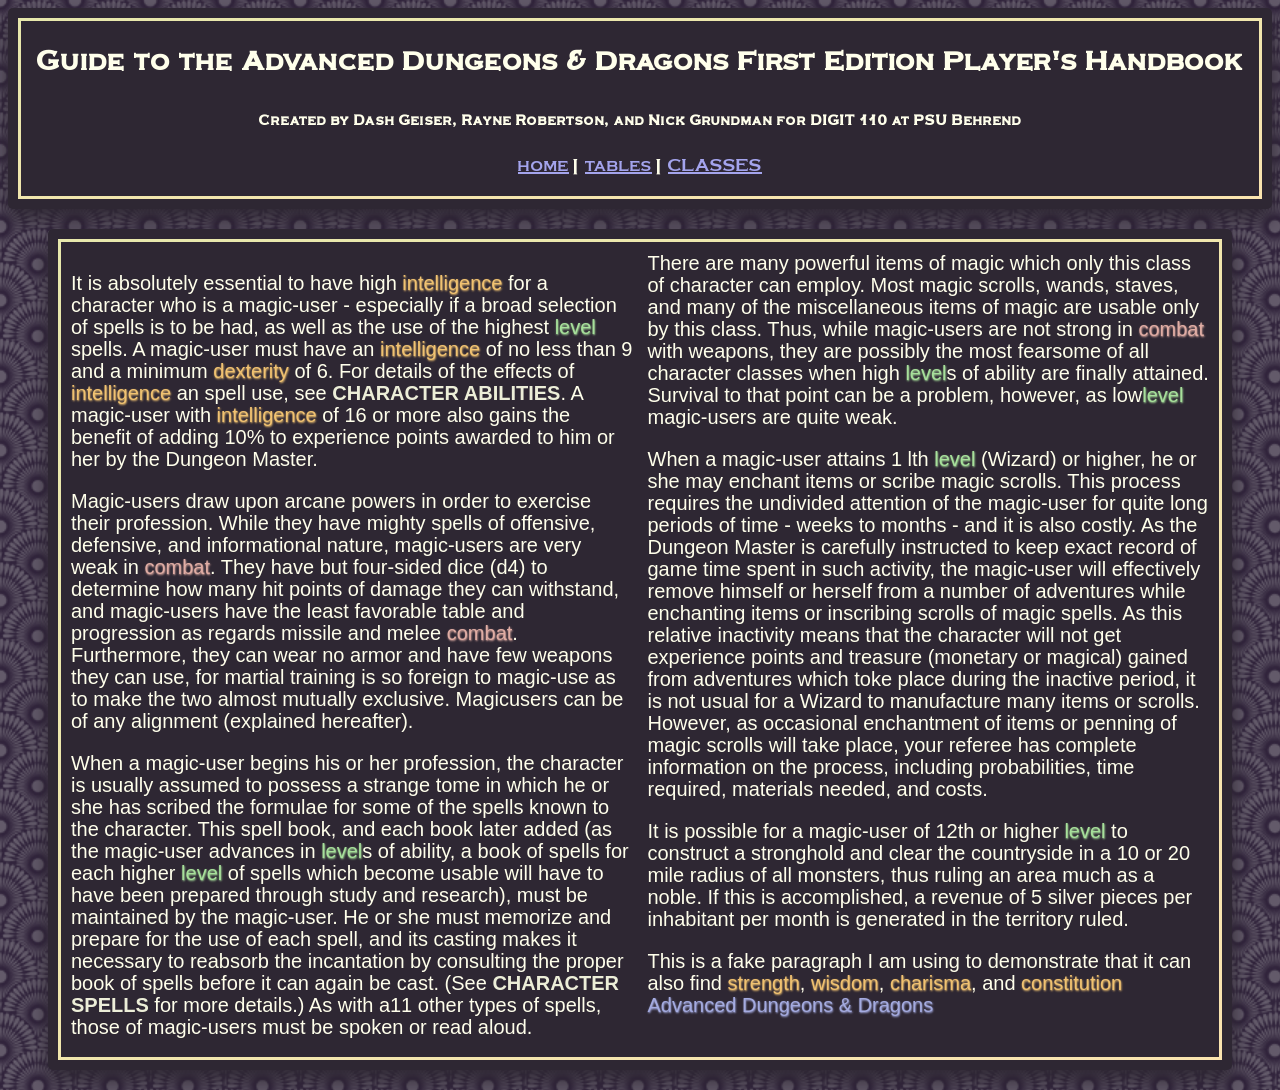
<file: docs/class.html>
<!DOCTYPE html><html xmlns="http://www.w3.org/1999/xhtml">
   <head>
      <title>AD&amp;D 1e Player's Handbook</title>
      <meta charset="UTF-8"/>
      <meta name="viewport" content="width=device-width, initial-scale=1.0"/>
      <link rel="stylesheet" type="text/css" href="style.css"/><script type="text/javascript" src="script.js" defer="defer"></script></head>
   <body>
      <div class="text-frame">
         <header>
            <h1 class="header">Guide to the Advanced Dungeons &amp; Dragons First Edition Player's
               Handbook</h1>
            <h2 class="header">Created by Dash Geiser, Rayne Robertson, and Nick Grundman for DIGIT 110 at PSU Behrend</h2>
            <nav><a href="index.html">home</a> | <a href="tables.html">tables</a> | <a href="class.html">CLASSES</a></nav>
         </header>
      </div>
      <figure>
         <div class="text-frame">
            <div class="content-cols">
               
               <p>It is absolutely essential to have high <span class="char_stats tooltip-trigger">intelligence<span class="tt-frame"><span class="tt-cont"> Intelligence is quite similar to what is currently known
                           as intelligence quotient, but it also includes mnemonic ability, reasoning,
                           and learning ability outside those measured by the written word. <br/><span class="tt-desc">
                              Category: Character Stats | 
                              Page: 10 (+1 in PDF) | 
                              Coded by: Nick Grundman<br/></span><button type="button" class="collapseButton">Open Handbook</button><iframe class="collapsible" src="content/players-handbook.pdf#page=11"></iframe></span></span></span> for a character who
                  is a magic-user - especially if a broad selection of spells is to be
                  had, as well as the use of the highest <span class="char_build tooltip-trigger">level<span class="tt-frame"><span class="tt-cont">
                           An indication of character power: A player
                           character begins the game at 1st level, i.e. the lowest possible level for a
                           player character. The higher the level number, the more powerful the
                           character is. <br/><span class="tt-desc">
                              Category: Character Building | 
                              Page: 8 (+1 in PDF) | 
                              Coded by: Nick Grundman<br/></span><button type="button" class="collapseButton">Open Handbook</button><iframe class="collapsible" src="content/players-handbook.pdf#page=9"></iframe></span></span></span> spells. A magic-user must
                  have an <span class="char_stats tooltip-trigger">intelligence<span class="tt-frame"><span class="tt-cont"> Intelligence is quite similar to what is currently known
                           as intelligence quotient, but it also includes mnemonic ability, reasoning,
                           and learning ability outside those measured by the written word. <br/><span class="tt-desc">
                              Category: Character Stats | 
                              Page: 10 (+1 in PDF) | 
                              Coded by: Nick Grundman<br/></span><button type="button" class="collapseButton">Open Handbook</button><iframe class="collapsible" src="content/players-handbook.pdf#page=11"></iframe></span></span></span> of no less than 9 and a minimum <span class="char_stats tooltip-trigger">dexterity<span class="tt-frame"><span class="tt-cont">Dexterity encompasses a number of physical attributes
                           including hand-eye coordination, agility, reflexes, precision, balance, and
                           speed of movement.<br/><span class="tt-desc">
                              Category: Character Stats | 
                              Page: 11 (+1 in PDF) | 
                              Coded by: Nick Grundman<br/></span><button type="button" class="collapseButton">Open Handbook</button><iframe class="collapsible" src="content/players-handbook.pdf#page=12"></iframe></span></span></span> of 6. For
                  details of the effects of <span class="char_stats tooltip-trigger">intelligence<span class="tt-frame"><span class="tt-cont"> Intelligence is quite similar to what is currently known
                           as intelligence quotient, but it also includes mnemonic ability, reasoning,
                           and learning ability outside those measured by the written word. <br/><span class="tt-desc">
                              Category: Character Stats | 
                              Page: 10 (+1 in PDF) | 
                              Coded by: Nick Grundman<br/></span><button type="button" class="collapseButton">Open Handbook</button><iframe class="collapsible" src="content/players-handbook.pdf#page=11"></iframe></span></span></span> an spell use, see
                  <strong>CHARACTER ABILITIES</strong>. A magic-user with <span class="char_stats tooltip-trigger">intelligence<span class="tt-frame"><span class="tt-cont"> Intelligence is quite similar to what is currently known
                           as intelligence quotient, but it also includes mnemonic ability, reasoning,
                           and learning ability outside those measured by the written word. <br/><span class="tt-desc">
                              Category: Character Stats | 
                              Page: 10 (+1 in PDF) | 
                              Coded by: Nick Grundman<br/></span><button type="button" class="collapseButton">Open Handbook</button><iframe class="collapsible" src="content/players-handbook.pdf#page=11"></iframe></span></span></span>
                  of 16 or more also gains the benefit of adding 10% to experience points
                  awarded to him or her by the Dungeon Master.</p>
               
               <p>Magic-users draw upon arcane powers in order to exercise their
                  profession. While they have mighty spells of offensive, defensive, and
                  informational nature, magic-users are very weak in <span class="combat_desc tooltip-trigger">combat<span class="tt-frame"><span class="tt-cont">This broad heading covers all forms of attack and fighting.
                           It includes clerical turning undead, magical control, spell attacks, breath
                           and gaze weapon attacks, magical device attacks, missile discharge, and
                           melee (hand-to-hand combat).<br/><span class="tt-desc">
                              Category: Combat Descriptions | 
                              Page: 104 (+1 in PDF) | 
                              Coded by: Nick Grundman<br/></span><button type="button" class="collapseButton">Open Handbook</button><iframe class="collapsible" src="content/players-handbook.pdf#page=105"></iframe></span></span></span>. They have but
                  four-sided dice (d4) to determine how many hit points of damage they can
                  withstand, and magic-users have the least favorable table and
                  progression as regards missile and melee <span class="combat_desc tooltip-trigger">combat<span class="tt-frame"><span class="tt-cont">This broad heading covers all forms of attack and fighting.
                           It includes clerical turning undead, magical control, spell attacks, breath
                           and gaze weapon attacks, magical device attacks, missile discharge, and
                           melee (hand-to-hand combat).<br/><span class="tt-desc">
                              Category: Combat Descriptions | 
                              Page: 104 (+1 in PDF) | 
                              Coded by: Nick Grundman<br/></span><button type="button" class="collapseButton">Open Handbook</button><iframe class="collapsible" src="content/players-handbook.pdf#page=105"></iframe></span></span></span>. Furthermore, they can
                  wear no armor and have few weapons they can use, for martial training is
                  so foreign to magic-use as to make the two almost mutually exclusive.
                  Magicusers can be of any alignment (explained hereafter). </p>
               
               <p>When a magic-user begins his or her profession, the character is usually
                  assumed to possess a strange tome in which he or she has scribed the
                  formulae for some of the spells known to the character. This spell book,
                  and each book later added (as the magic-user advances in <span class="char_build tooltip-trigger">level<span class="tt-frame"><span class="tt-cont">
                           An indication of character power: A player
                           character begins the game at 1st level, i.e. the lowest possible level for a
                           player character. The higher the level number, the more powerful the
                           character is. <br/><span class="tt-desc">
                              Category: Character Building | 
                              Page: 8 (+1 in PDF) | 
                              Coded by: Nick Grundman<br/></span><button type="button" class="collapseButton">Open Handbook</button><iframe class="collapsible" src="content/players-handbook.pdf#page=9"></iframe></span></span></span>s of
                  ability, a book of spells for each higher <span class="char_build tooltip-trigger">level<span class="tt-frame"><span class="tt-cont">
                           An indication of character power: A player
                           character begins the game at 1st level, i.e. the lowest possible level for a
                           player character. The higher the level number, the more powerful the
                           character is. <br/><span class="tt-desc">
                              Category: Character Building | 
                              Page: 8 (+1 in PDF) | 
                              Coded by: Nick Grundman<br/></span><button type="button" class="collapseButton">Open Handbook</button><iframe class="collapsible" src="content/players-handbook.pdf#page=9"></iframe></span></span></span> of spells which become
                  usable will have to have been prepared through study and research), must
                  be maintained by the magic-user. He or she must memorize and prepare for
                  the use of each spell, and its casting makes it necessary to reabsorb
                  the incantation by consulting the proper book of spells before it can
                  again be cast. (See <strong>CHARACTER SPELLS</strong> for more details.)
                  As with a11 other types of spells, those of magic-users must be spoken
                  or read aloud. </p>
               
               <p>There are many powerful items of magic which only this class of character
                  can employ. Most magic scrolls, wands, staves, and many of the
                  miscellaneous items of magic are usable only by this class. Thus, while
                  magic-users are not strong in <span class="combat_desc tooltip-trigger">combat<span class="tt-frame"><span class="tt-cont">This broad heading covers all forms of attack and fighting.
                           It includes clerical turning undead, magical control, spell attacks, breath
                           and gaze weapon attacks, magical device attacks, missile discharge, and
                           melee (hand-to-hand combat).<br/><span class="tt-desc">
                              Category: Combat Descriptions | 
                              Page: 104 (+1 in PDF) | 
                              Coded by: Nick Grundman<br/></span><button type="button" class="collapseButton">Open Handbook</button><iframe class="collapsible" src="content/players-handbook.pdf#page=105"></iframe></span></span></span> with weapons, they are possibly the
                  most fearsome of all character classes when high <span class="char_build tooltip-trigger">level<span class="tt-frame"><span class="tt-cont">
                           An indication of character power: A player
                           character begins the game at 1st level, i.e. the lowest possible level for a
                           player character. The higher the level number, the more powerful the
                           character is. <br/><span class="tt-desc">
                              Category: Character Building | 
                              Page: 8 (+1 in PDF) | 
                              Coded by: Nick Grundman<br/></span><button type="button" class="collapseButton">Open Handbook</button><iframe class="collapsible" src="content/players-handbook.pdf#page=9"></iframe></span></span></span>s of ability are
                  finally attained. Survival to that point can be a problem, however, as
                  low<span class="char_build tooltip-trigger">level<span class="tt-frame"><span class="tt-cont">
                           An indication of character power: A player
                           character begins the game at 1st level, i.e. the lowest possible level for a
                           player character. The higher the level number, the more powerful the
                           character is. <br/><span class="tt-desc">
                              Category: Character Building | 
                              Page: 8 (+1 in PDF) | 
                              Coded by: Nick Grundman<br/></span><button type="button" class="collapseButton">Open Handbook</button><iframe class="collapsible" src="content/players-handbook.pdf#page=9"></iframe></span></span></span> magic-users are quite weak. </p>
               
               <p>When a magic-user attains 1 lth <span class="char_build tooltip-trigger">level<span class="tt-frame"><span class="tt-cont">
                           An indication of character power: A player
                           character begins the game at 1st level, i.e. the lowest possible level for a
                           player character. The higher the level number, the more powerful the
                           character is. <br/><span class="tt-desc">
                              Category: Character Building | 
                              Page: 8 (+1 in PDF) | 
                              Coded by: Nick Grundman<br/></span><button type="button" class="collapseButton">Open Handbook</button><iframe class="collapsible" src="content/players-handbook.pdf#page=9"></iframe></span></span></span> (Wizard) or higher, he or she may
                  enchant items or scribe magic scrolls. This process requires the
                  undivided attention of the magic-user for quite long periods of time -
                  weeks to months - and it is also costly. As the Dungeon Master is
                  carefully instructed to keep exact record of game time spent in such
                  activity, the magic-user will effectively remove himself or herself from
                  a number of adventures while enchanting items or inscribing scrolls of
                  magic spells. As this relative inactivity means that the character will
                  not get experience points and treasure (monetary or magical) gained from
                  adventures which toke place during the inactive period, it is not usual
                  for a Wizard to manufacture many items or scrolls. However, as
                  occasional enchantment of items or penning of magic scrolls will take
                  place, your referee has complete information on the process, including
                  probabilities, time required, materials needed, and costs. </p>
               
               <p>It is possible for a magic-user of 12th or higher <span class="char_build tooltip-trigger">level<span class="tt-frame"><span class="tt-cont">
                           An indication of character power: A player
                           character begins the game at 1st level, i.e. the lowest possible level for a
                           player character. The higher the level number, the more powerful the
                           character is. <br/><span class="tt-desc">
                              Category: Character Building | 
                              Page: 8 (+1 in PDF) | 
                              Coded by: Nick Grundman<br/></span><button type="button" class="collapseButton">Open Handbook</button><iframe class="collapsible" src="content/players-handbook.pdf#page=9"></iframe></span></span></span> to construct a
                  stronghold and clear the countryside in a 10 or 20 mile radius of all
                  monsters, thus ruling an area much as a noble. If this is accomplished,
                  a revenue of 5 silver pieces per inhabitant per month is generated in
                  the territory ruled. </p>
               
               <p>This is a fake paragraph I am using to demonstrate that it can also find <span class="char_stats tooltip-trigger">strength<span class="tt-frame"><span class="tt-cont">Strength is a measure of muscle, endurance, and stamina
                           combined.<br/><span class="tt-desc">
                              Category: Character Stats | 
                              Page: 9 (+1 in PDF) | 
                              Coded by: Nick Grundman<br/></span><button type="button" class="collapseButton">Open Handbook</button><iframe class="collapsible" src="content/players-handbook.pdf#page=10"></iframe></span></span></span>, <span class="char_stats tooltip-trigger">wisdom<span class="tt-frame"><span class="tt-cont">Wisdom is a composite term for the character’s
                           enlightenment, judgement, wile, will power, and (to a certain extent)
                           intuitiveness. It is of utmost importance to clerics, their major
                           characteristic.<br/><span class="tt-desc">
                              Category: Character Stats | 
                              Page: 11 (+1 in PDF) | 
                              Coded by: Nick Grundman<br/></span><button type="button" class="collapseButton">Open Handbook</button><iframe class="collapsible" src="content/players-handbook.pdf#page=12"></iframe></span></span></span>, <span class="char_stats tooltip-trigger">charisma<span class="tt-frame"><span class="tt-cont">Charisma is the measure of the character's combined
                           physical attractiveness, persuasiveness, and personal magnetism.<br/><span class="tt-desc">
                              Category: Character Stats | 
                              Page: 13 (+1 in PDF) | 
                              Coded by: Nick Grundman<br/></span><button type="button" class="collapseButton">Open Handbook</button><iframe class="collapsible" src="content/players-handbook.pdf#page=14"></iframe></span></span></span>, and <span class="char_stats tooltip-trigger">constitution<span class="tt-frame"><span class="tt-cont">Constitution is a term which encompasses the character’s
                           physique, fitness, health, and resistance.<br/><span class="tt-desc">
                              Category: Character Stats | 
                              Page: 12 (+1 in PDF) | 
                              Coded by: Nick Grundman<br/></span><button type="button" class="collapseButton">Open Handbook</button><iframe class="collapsible" src="content/players-handbook.pdf#page=13"></iframe></span></span></span>
                  <span class="game_desc tooltip-trigger">Advanced Dungeons &amp; Dragons<span class="tt-frame"><span class="tt-cont">The game is ideally for three or more adult players: one
                           player must serve as the Dungeon Master, the shaper of the fantasy milieu,
                           the "world" in which all action will take place. The other participants
                           become adventurers by creating characters to explore the fantastic world and
                           face all of its challenges - monsters, magic, and unnamed menaces. <br/><span class="tt-desc">
                              Category: Game Descriptions | 
                              Page: 7 (+1 in PDF) | 
                              Coded by: Nick Grundman<br/></span><button type="button" class="collapseButton">Open Handbook</button><iframe class="collapsible" src="content/players-handbook.pdf#page=8"></iframe></span></span></span>
                  </p>
               </div>
         </div>
      </figure>
   </body>
</html>
</file>
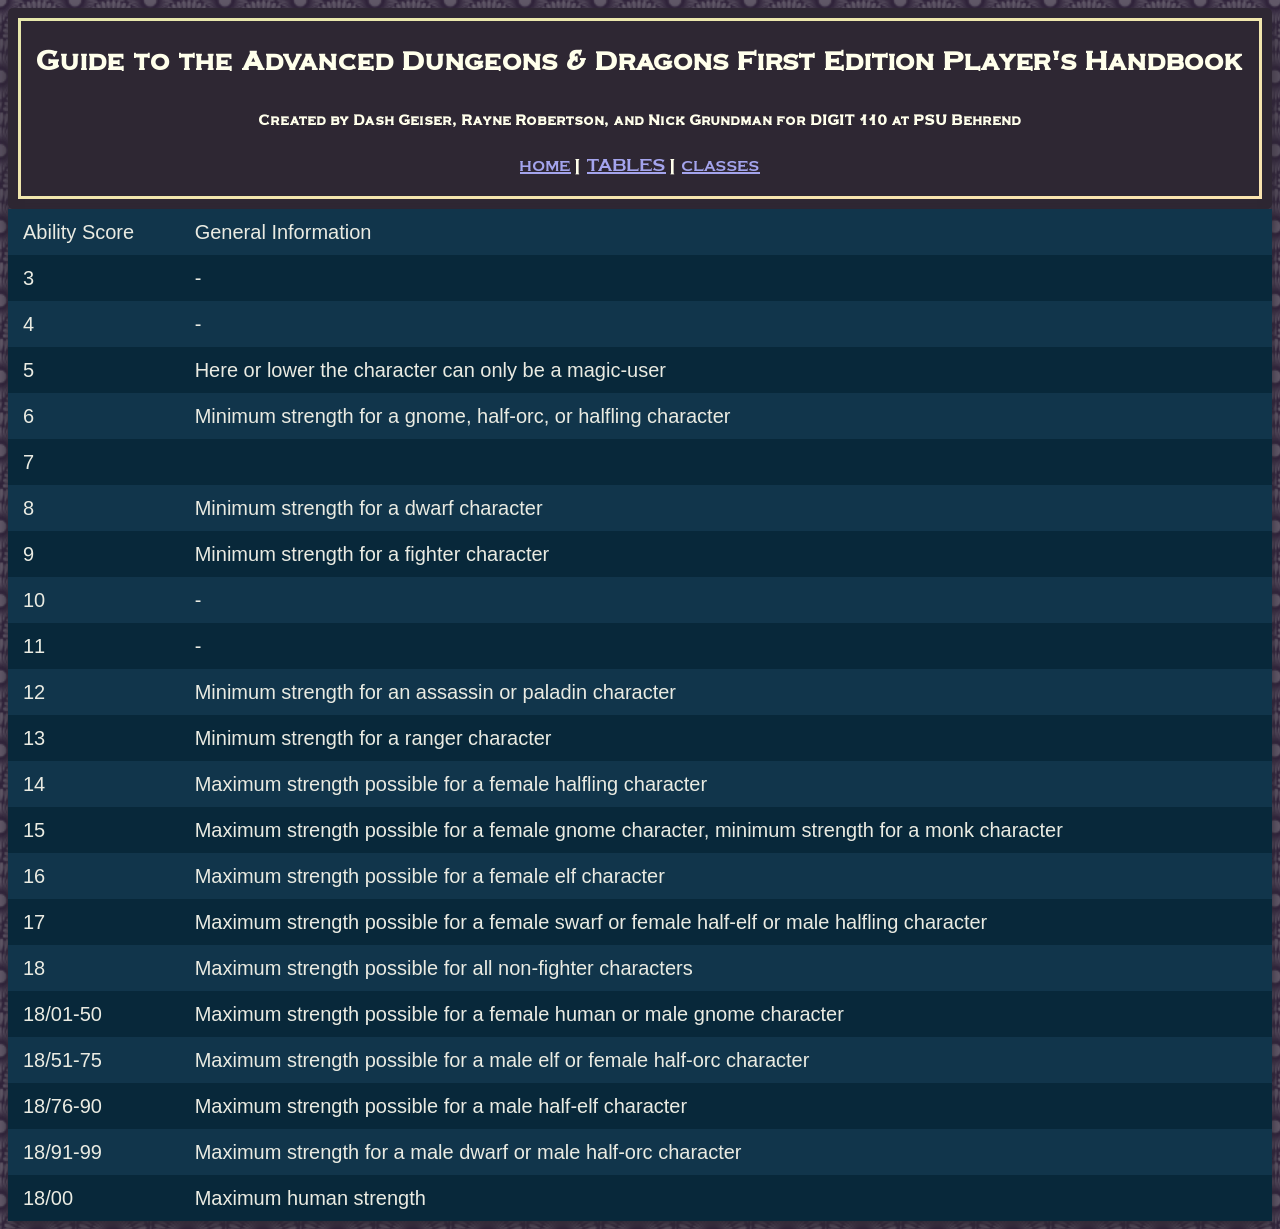
<file: docs/tables.html>
<!DOCTYPE html>
<html xmlns="http://www.w3.org/1999/xhtml">
    <head>
        <title>AD&amp;D 1e Player's Handbook</title>
        <meta charset="UTF-8" />
        <meta name="viewport" content="width=device-width, initial-scale=1.0" />
        <link rel="stylesheet" type="text/css" href="style.css" />
    </head>

    <body>
        <div class="text-frame">
            <header>
                <h1 class="header">Guide to the Advanced Dungeons &amp; Dragons First Edition Player's
                    Handbook</h1>
                <h2 class="header">Created by Dash Geiser, Rayne Robertson, and Nick Grundman for DIGIT
                    110 at PSU Behrend</h2>
                <nav>
                    <a href="index.html">home</a> | <a href="tables.html">TABLES</a> | <a
                        href="class.html">classes</a>
                </nav>
            </header>
        </div>
        <table class="styled-table">
            <thead>
                <tr>
                    <td>Ability Score</td>
                    <td>General Information</td>
                </tr>
            </thead>
            <tr>
                <td>3</td>
                <td>-</td>
            </tr>
            <tr>
                <td>4</td>
                <td>-</td>
            </tr>
            <tr>
                <td>5</td>
                <td>Here or lower the character can only be a magic-user</td>
            </tr>
            <tr>
                <td>6</td>
                <td>Minimum strength for a gnome, half-orc, or halfling character</td>
            </tr>
            <tr>
                <td>7</td>
                <td></td>
            </tr>
            <tr>
                <td>8</td>
                <td>Minimum strength for a dwarf character</td>
            </tr>
            <tr>
                <td>9</td>
                <td>Minimum strength for a fighter character</td>
            </tr>
            <tr>
                <td>10</td>
                <td>-</td>
            </tr>
            <tr>
                <td>11</td>
                <td>-</td>
            </tr>
            <tr>
                <td>12</td>
                <td>Minimum strength for an assassin or paladin character</td>
            </tr>
            <tr>
                <td>13</td>
                <td>Minimum strength for a ranger character</td>
            </tr>
            <tr>
                <td>14</td>
                <td>Maximum strength possible for a female halfling character</td>
            </tr>
            <tr>
                <td>15</td>
                <td>Maximum strength possible for a female gnome character, minimum strength for a
                    monk character</td>
            </tr>
            <tr>
                <td>16</td>
                <td>Maximum strength possible for a female elf character</td>
            </tr>
            <tr>
                <td>17</td>
                <td>Maximum strength possible for a female swarf or female half-elf or male halfling
                    character</td>
            </tr>
            <tr>
                <td>18</td>
                <td>Maximum strength possible for all non-fighter characters</td>
            </tr>
            <tr>
                <td>18/01-50</td>
                <td>Maximum strength possible for a female human or male gnome character</td>
            </tr>
            <tr>
                <td>18/51-75</td>
                <td>Maximum strength possible for a male elf or female half-orc character</td>
            </tr>
            <tr>
                <td>18/76-90</td>
                <td>Maximum strength possible for a male half-elf character</td>
            </tr>
            <tr>
                <td>18/91-99</td>
                <td>Maximum strength for a male dwarf or male half-orc character</td>
            </tr>
            <tr>
                <td>18/00</td>
                <td>Maximum human strength</td>
            </tr>
        </table>
    </body>
</html>
</file>
<file: docs/style.css>
h1 {
    line-height: 40px;
    font-size: 30px;
    letter-spacing: 1px;
}

h2 {
    line-height: 40px;
    font-size: 15px;
    letter-spacing: 1px;
}

li {
  line-height: 27px;
}

@font-face {
  font-family: MontenegrinGothicOne-Regular;
  src: url("fonts/MontenegrinGothicOne-Regular.ttf");
}

a {
    color: #A4A4ED;
}

header {
    text-align: center;
    align-items: center;
    justify-content: center;
    font-family: MontenegrinGothicOne-Regular, "Times New Roman";
    padding-bottom: 1em;
    border-radius: 5px;
    border: 3px solid;
    border-image: linear-gradient(to top left, #FAE4AF, #E7E8AC) 1;
}

navbar {
    text-align: center;
    align-items: center;
    justify-content: center;
}

figure {
    
}

.text-frame {
    background-color: #2E2733;
    padding-top: 10px;
    padding: 10px;
    border-radius: 5px;
    box-shadow: 0 10px 20px #2E2733;
    opacity: 1;
}

body {
    background: url("content/washi.png");
    background-repeat: repeat;
    background-size: 150px 150px;
    background-color: #32253D;
    animation: scroll 10s linear infinite;
    line-height: 22px;
    font-family: Calibri, Arial, "Times New Roman";
    font-size: 20px;
    color: #FFFFEB;
}

span {
    cursor: pointer;
}

span.char_stats {
    color: #F0C271;
    text-shadow: 0.5px 0.5px 2px #F0C271;
}

span.char_build {
    color: #A7E09B;
    text-shadow: 0.5px 0.5px 2px #A7E09B;
}

span.game_desc {
    color: #A4ABE0;
    text-shadow: 0.5px 0.5px 2px #A4ABE0;
}

span.combat_desc {
    color: #E0ADA4;
    text-shadow: 0.5px 0.5px 2px #E0ADA4;
}

.tooltip-trigger {
    position: relative;
    cursor: help;
}

.tooltip-trigger:hover span.tt-frame {
    display: block;
    opacity: 1;
}

span.tt-frame {
    display: none;
    position: fixed;
    top: 0;
    left: 0;
    opacity: 1;
    z-index: 1000;
    background-color: #4c6280;
    border-radius: 5px;
    box-shadow: 0 5px 10px #030f16;
    padding: 8px;
    color: #FFFFEB;
    width: max-content;
    max-width: min(750px, calc(100vw - 32px));
    /* nrg: nobody else likes the justify :(
     * text-align: justify;  */
}

span.tt-cont {
    display: block;
    border: 3px solid;
    opacity: 1;
    border-image: linear-gradient(to top left, #FAE4AF, #E7E8AC) 1;
    padding: 8px;
}

span.tt-desc {
    font-style: italic;
    font-weight: 700;
}

@keyframes scroll {
    from {
    background-position: 0 0;
    }
    to {
    background-position: 300px 150px;
    }
}

strong {
    color: #eceed8;
}

img {
    width: 100%;
    max-width: 500px;
}

.centered {
    display: flex;
    text-align: center;
    align-items: center;
    justify-content: center;
}

iframe {
    align-items: center;
    justify-content: center;
    text-align: center;
    width: 100%;
    height: 100vh;
}

.collapseButton {
    background-color: #eee;
    color: #444;
    cursor: pointer;
    padding: 5px;
}

.active, .collapseButton:hover {
  background-color: #ccc;
}

.collapsible {
  display: none;
  overflow: hidden;
}

.content {
    border: 3px solid;
    padding: 10px;
    border-image: linear-gradient(to top left, #FAE4AF, #E7E8AC) 1;
}

.content-cols {
    column-width: 500px;
    column-gap: 15px;
    column-count: 2;
    border: 3px solid;
    padding: 10px;
    border-image: linear-gradient(to top left, #FAE4AF, #E7E8AC) 1;
}

.styled-table {
    border-collapse: collapse;
    width: 100%;
    max-width: 100%;
    box-shadow: 0 5px 10px #2E2733;
    background-color: #11354b;
    color: #eaebe2;
    text-align: left;
    font-size: 20px;
    padding: 12px 15px;
}

.table-scroll {
    overflow-x: auto;
    break-inside: avoid;
    box-shadow: 0 5px 10px #2E2733;
}

.styled-table tbody tr:nth-child(odd) {
    background-color: #08283a;
}

.styled-table td,
.styled-table th {
    padding: 12px 15px;
}

.styled-table tr.active-row {
    background-color: #114360;
}
</file>
